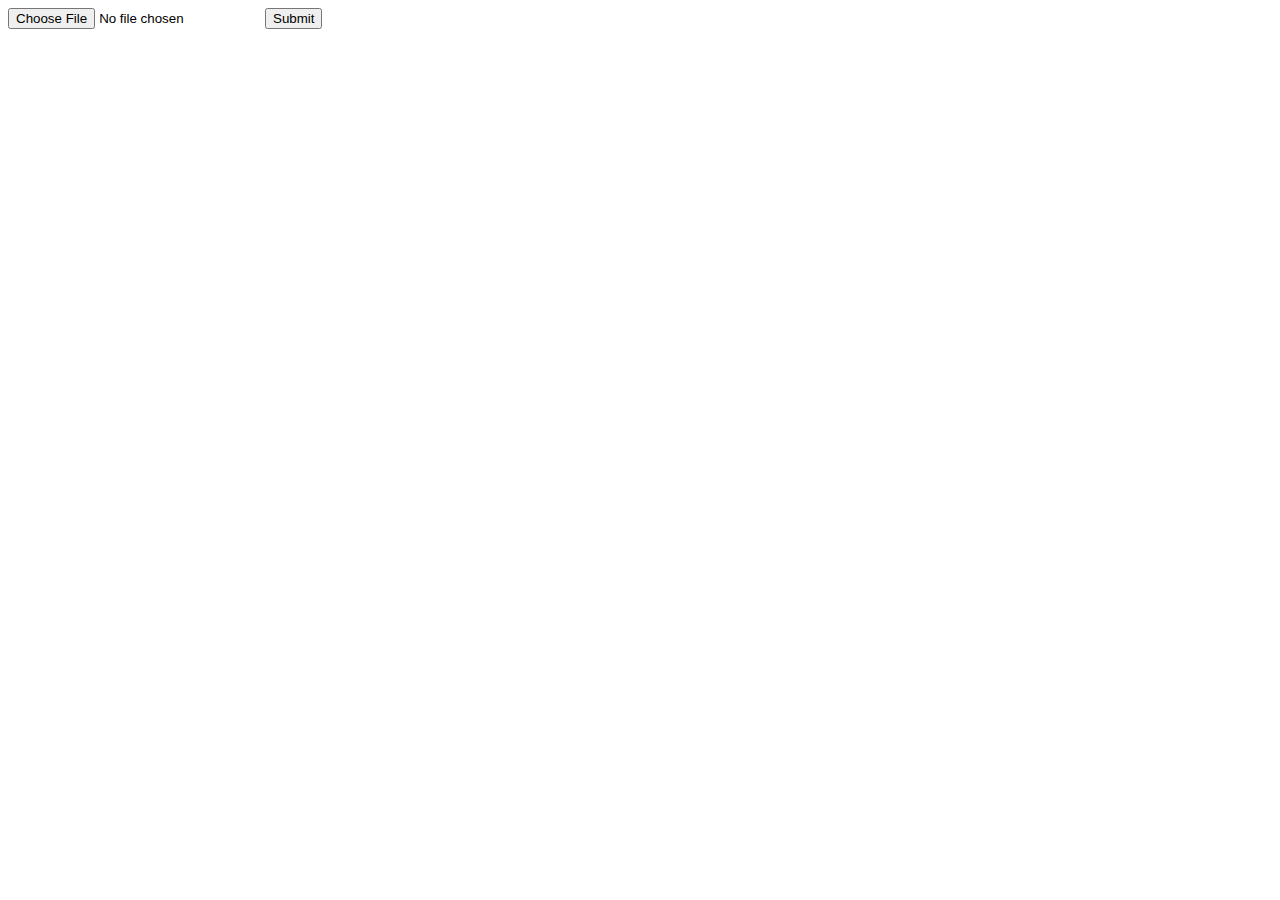
<file: image/imageapp/templates/upload.html>
<html>
   <body>
   
      <form action = "http://localhost:8080/server/upload" method = "POST" 
         enctype = "multipart/form-data">
         <input type = "file" name = "file" />
         <input type = "submit"/>
      </form>
   </body>
</html>
</file>
